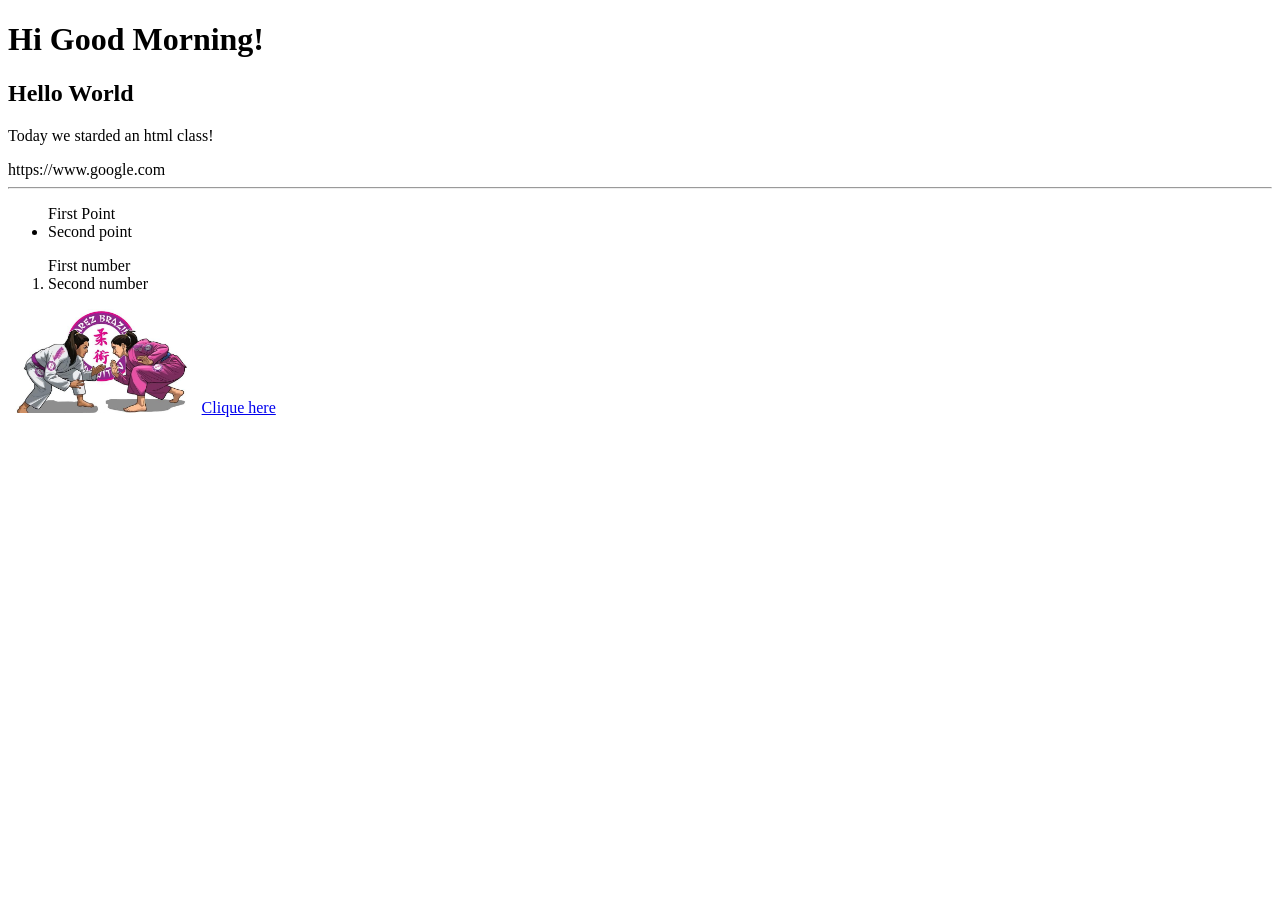
<file: Aula 1/index.html>
<!DOCTYPE html>
<html lang="en">
<head>
    <meta charset="UTF-8">
    <meta name="viewport" content="width=device-width, initial-scale=1.0">
    <title>aula 1</title>
</head>
<body>
    <h1> Hi Good Morning!</h1>
    <h2> Hello World</h2>
    <p> Today we starded an html class!</p>https://www.google.com
    <br>
    <hr>
    <ul>
        First Point
        <li>Second point</li>
    </ul>
    <ol>
        First number
        <li> Second number</li>
    </ol>
    <img src="imagens/jiu jtsu.jpg" height="15%" width=" 15%">
    <a href="contatos.html">Clique here</a>
</body>
</html>
</file>
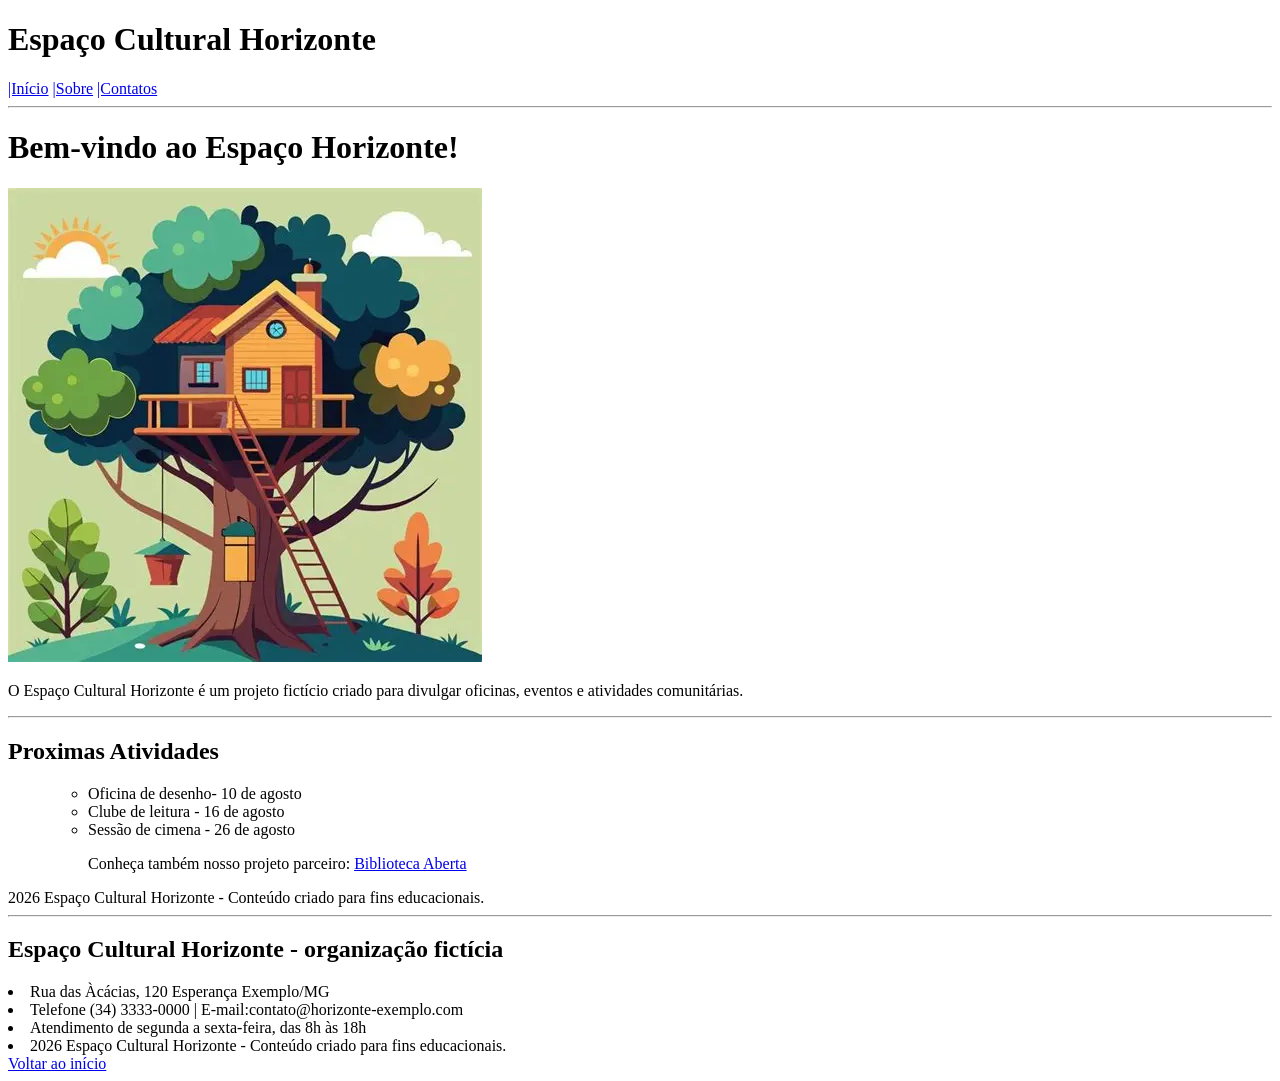
<file: Espaço Cutural Horizonte/index.html>
<!DOCTYPE html>
<html lang="en">

<body>
<head>
    <meta charset="UTF-8">
    <meta name="viewport" content="width=device-width, initial-scale=1.0">

    <title>Arquivo aberto no navegador</title>
</head>
<header>
<h1>Espaço Cultural Horizonte</h1>
</header>
<nav>

    <a href="index.html">|Início</a>
    <a href="sobre.html">|Sobre</a>
    <a href="contatos.html">|Contatos</a>
</nav>
<hr>
<main>
    <h1>Bem-vindo ao Espaço Horizonte!</h1>
    <img src="imagens\OIP.webp">
    <p>O Espaço Cultural Horizonte é um projeto fictício criado para divulgar oficinas, eventos e atividades comunitárias.</p>
<section>
        <hr>
        <h1>Proximas Atividades</h1>
    <ol>
        <ul>
        <li>Oficina de desenho- 10 de agosto</li>
        <li>Clube de leitura - 16 de agosto</li>
        <li> Sessão de cimena - 26 de agosto</li>
        <p> Conheça também nosso projeto parceiro: <a href="Biblioteca Aberta ">Biblioteca Aberta</a></p>
        </ul>
    </ol>2026 Espaço Cultural Horizonte - Conteúdo criado para fins educacionais.
<footer>
</section>
    <hr>
<section>
    <h2>Espaço Cultural Horizonte - organização fictícia</h2>

    <li>Rua das Àcácias, 120 Esperança Exemplo/MG</li>
     <li>Telefone (34) 3333-0000 | E-mail:contato@horizonte-exemplo.com</li>
     <li>Atendimento de segunda a sexta-feira, das 8h às 18h</li>
     <li>2026 Espaço Cultural Horizonte - Conteúdo criado para fins educacionais.</li>

</section>

    <a href="index.html">Voltar ao início</a>

</footer>
</main>
</body>
</html>
</file>
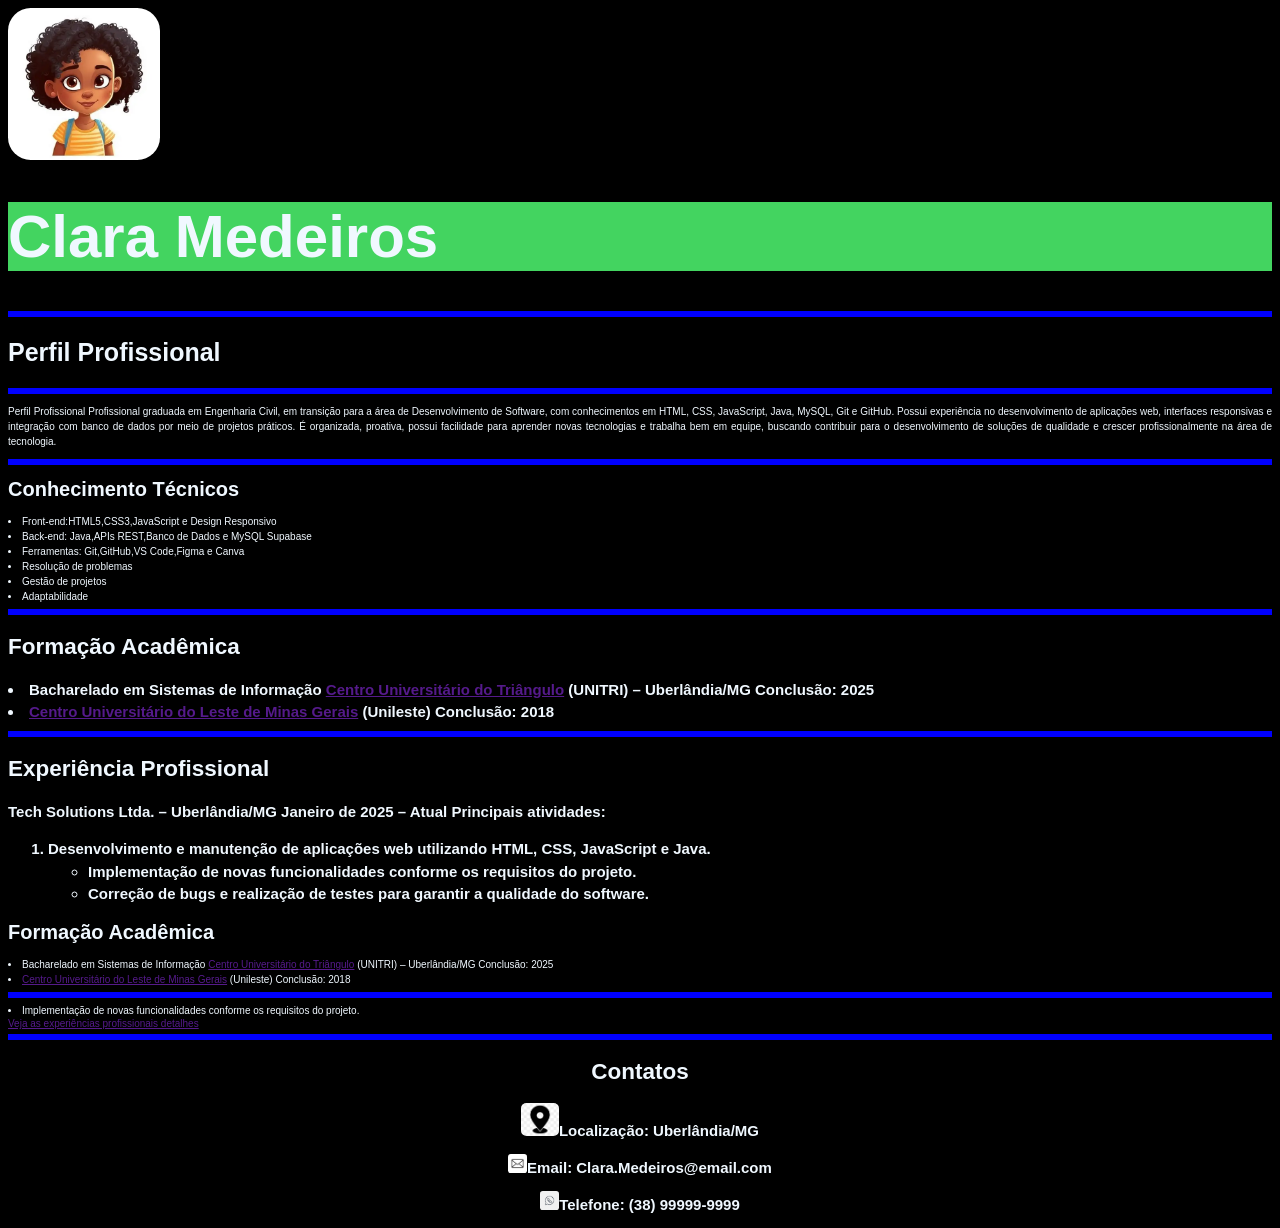
<file: Tarefa Curriculum/index.html>
<!DOCTYPE html>
<html lang="en">

<head>
    <meta charset="UTF-8">
    <meta name="viewport" content="width=device-width, initial-scale=1.0">
    <title>|Curriculum</title>
    <link rel ="stylesheet" href="style.css">
</head>

<body>
<main>
    <img src="imagens/clecia.webp" height="12%" width="12%">
<header>
    <h1>Clara Medeiros </h1>
</header>
    <hr>

    <h2>Perfil Profissional</h2>
    <hr>
    <p> Perfil Profissional Profissional graduada em Engenharia Civil, em transição para a área de Desenvolvimento de
        Software, com conhecimentos em HTML, CSS, JavaScript, Java, MySQL, Git e GitHub. Possui experiência no
        desenvolvimento de aplicações web, interfaces responsivas e integração com banco de dados por meio de projetos
        práticos. É organizada, proativa, possui facilidade para aprender novas tecnologias e trabalha bem em equipe,
        buscando contribuir para o desenvolvimento de soluções de qualidade e crescer profissionalmente na área de
        tecnologia.</p>
        <hr>
 </main>

    <h1> Conhecimento Técnicos</h1>

        <li>Front-end:HTML5,CSS3,JavaScript e Design Responsivo</li>
        <li>Back-end: Java,APIs REST,Banco de Dados e MySQL Supabase</li>
        <li>Ferramentas: Git,GitHub,VS Code,Figma e Canva</li>
        <li>Resolução de problemas</li>
        <li>Gestão de projetos</li>
        <li>Adaptabilidade</li>
    </ul>
<hr>
<section>
    <h1>Formação Acadêmica</h1>

    <li>Bacharelado em Sistemas de Informação <a href= "">Centro Universitário do Triângulo</a>  (UNITRI) – Uberlândia/MG Conclusão: 2025
    </li>
    <li><a href= "">Centro Universitário do Leste de Minas Gerais</a> (Unileste) Conclusão: 2018</li>
<hr>
    <h1>Experiência Profissional</h1>
    
    <p>Tech Solutions Ltda. – Uberlândia/MG Janeiro de 2025 – Atual Principais atividades:
<ol>
    <li>Desenvolvimento e manutenção de aplicações web utilizando HTML, CSS, JavaScript e Java.</li>
<ul>
    <li>Implementação de novas funcionalidades conforme os requisitos do projeto.</li>
    <li>Correção de bugs e realização de testes para garantir a qualidade do software.</li>
</ul>
</section>
    <h1>Formação Acadêmica</h1>

    <li>Bacharelado em Sistemas de Informação <a href= "">Centro Universitário do Triângulo</a>  (UNITRI) – Uberlândia/MG Conclusão: 2025
    </li>
    <li><a href= "">Centro Universitário do Leste de Minas Gerais</a> (Unileste) Conclusão: 2018</li>
<hr>
    <li> Implementação de novas funcionalidades conforme os requisitos do projeto.</li>
    <a href="" >Veja as experiências profissionais detalhes </a>
</ol>
<hr>
<section class="contatos">

    <h1>Contatos</h1>

<img src="imagens/localizacao.png" height="3%" width="3%">Localização: Uberlândia/MG</p>
<img src="imagens/e-mail.jpg" height="1.5%" width="1.5%">Email: Clara.Medeiros@email.com</p>
<img src="imagens/whats.jpg" height="1.5%" width="1.5%">Telefone: (38) 99999-9999</p>
</section>
</body>

</html>
</file>
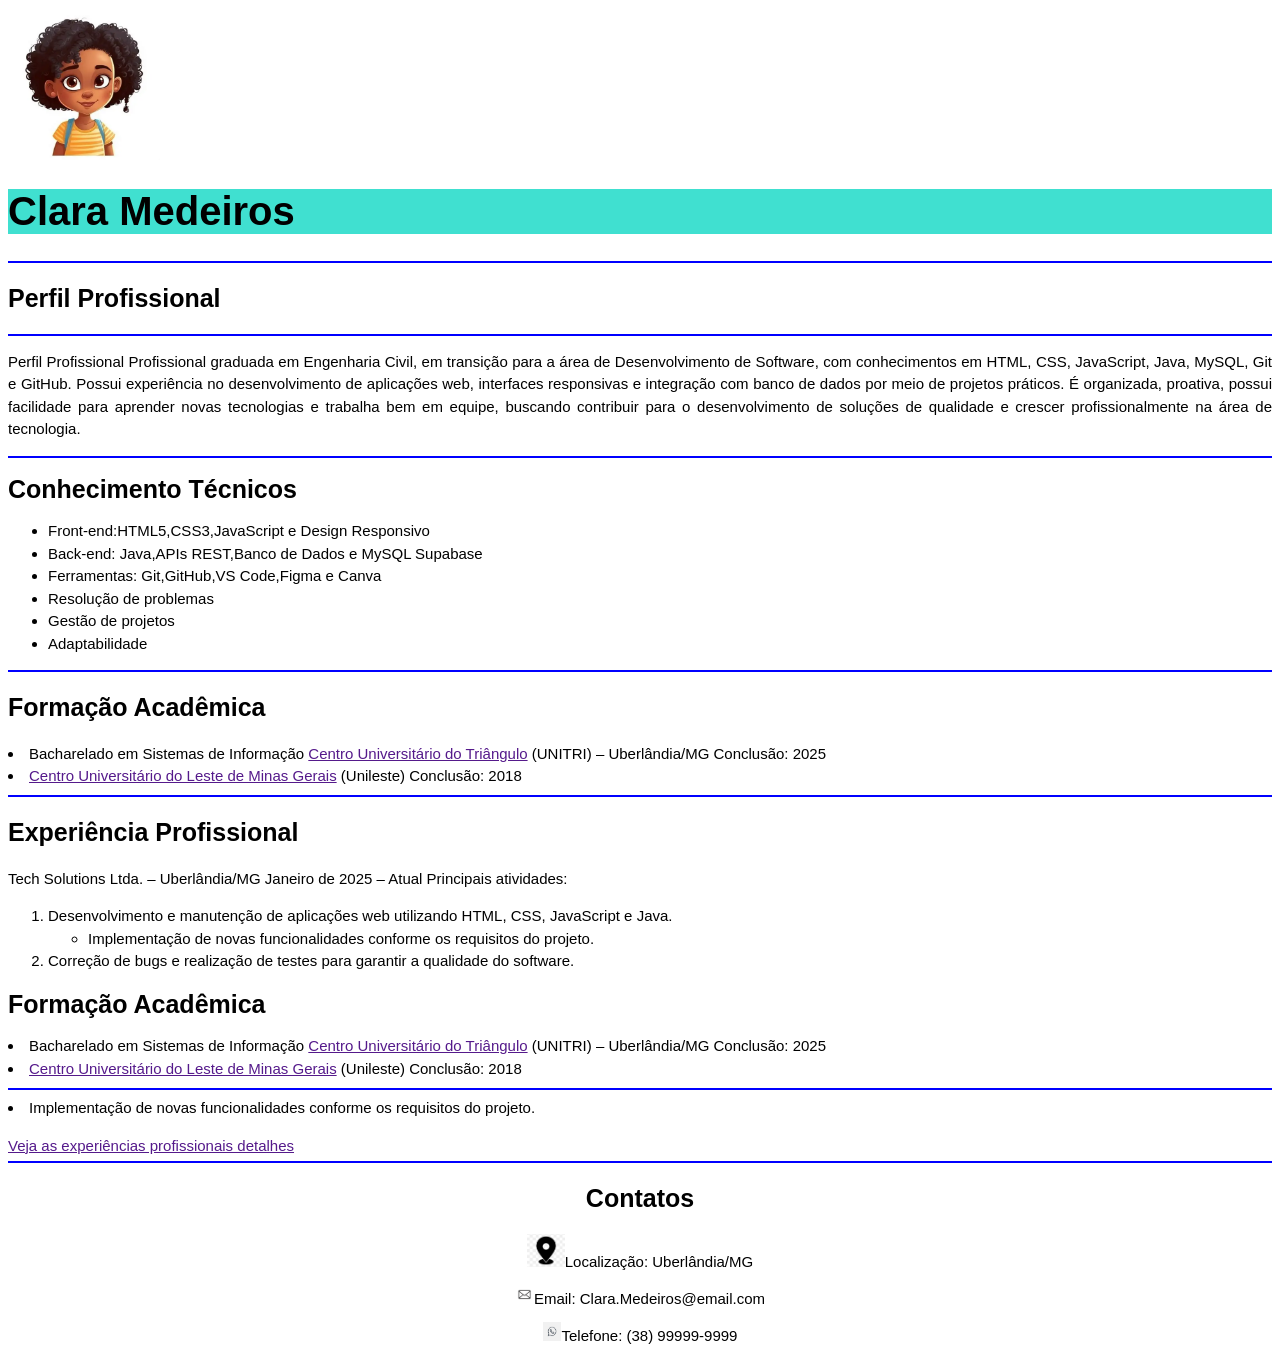
<file: Tarefa Curriculum01/index.html>
<!DOCTYPE html>
<html lang="en">

<head>
    <meta charset="UTF-8">
    <meta name="viewport" content="width=device-width, initial-scale=1.0">
    <title>|Curriculum</title>
    <link rel="stylesheet" href="style.css">
</head>

<body>
    <main>
    <img src="imagens/clecia.webp" height="12%" width="12%">
    <header>
    <h1 class="diferente">Clara Medeiros</h1>
    </header>
    <hr>

    <h2>Perfil Profissional</h2>
    <hr>
    <p> Perfil Profissional Profissional graduada em Engenharia Civil, em transição para a área de Desenvolvimento
            de
            Software, com conhecimentos em HTML, CSS, JavaScript, Java, MySQL, Git e GitHub. Possui experiência no
            desenvolvimento de aplicações web, interfaces responsivas e integração com banco de dados por meio de
            projetos
            práticos. É organizada, proativa, possui facilidade para aprender novas tecnologias e trabalha bem em
            equipe,
            buscando contribuir para o desenvolvimento de soluções de qualidade e crescer profissionalmente na área de
            tecnologia.</p>
    <hr>
    </main>

    <h1> Conhecimento Técnicos</h1>
<ul>

    <li>Front-end:HTML5,CSS3,JavaScript e Design Responsivo</li>
    <li>Back-end: Java,APIs REST,Banco de Dados e MySQL Supabase</li>
    <li>Ferramentas: Git,GitHub,VS Code,Figma e Canva</li>
    <li>Resolução de problemas</li>
    <li>Gestão de projetos</li>
    <li>Adaptabilidade</li>
</ul>
    <hr>
    <section>
    <h1>Formação Acadêmica</h1>

    <li>Bacharelado em Sistemas de Informação <a href="">Centro Universitário do Triângulo</a> (UNITRI) –
            Uberlândia/MG Conclusão: 2025
    </li>
    <li><a href="">Centro Universitário do Leste de Minas Gerais</a> (Unileste) Conclusão: 2018</li>
    <hr>
    <h1>Experiência Profissional</h1>

    <p>Tech Solutions Ltda. – Uberlândia/MG Janeiro de 2025 – Atual Principais atividades:</p>
    <ol>
    <li>Desenvolvimento e manutenção de aplicações web utilizando HTML, CSS, JavaScript e Java.</li>
<ul>
    <li>Implementação de novas funcionalidades conforme os requisitos do projeto.</li>
</ul> 
    <li>Correção de bugs e realização de testes para garantir a qualidade do software.</li>
  
    </ol> 
    </section>
    <h1>Formação Acadêmica</h1>

    <li>Bacharelado em Sistemas de Informação <a href="">Centro Universitário do Triângulo</a> (UNITRI) – Uberlândia/MG
        Conclusão: 2025
    </li>
    <li><a href="">Centro Universitário do Leste de Minas Gerais</a> (Unileste) Conclusão: 2018</li>
    <hr>
    <li> Implementação de novas funcionalidades conforme os requisitos do projeto.</li>
    <br>
    <a href="">Veja as experiências profissionais detalhes </a>
</ol>
    <hr>
    <section class="contatos">

        <h1>Contatos</h1>

        <img src="imagens/localizacao.png" height="3%" width="3%">Localização: Uberlândia/MG</p>
        <img src="imagens/e-mail.jpg" height="1.5%" width="1.5%">Email: Clara.Medeiros@email.com</p>
        <img src="imagens/whats.jpg" height="1.5%" width="1.5%">Telefone: (38) 99999-9999</p>
    </section>
</body>

</html>
</file>
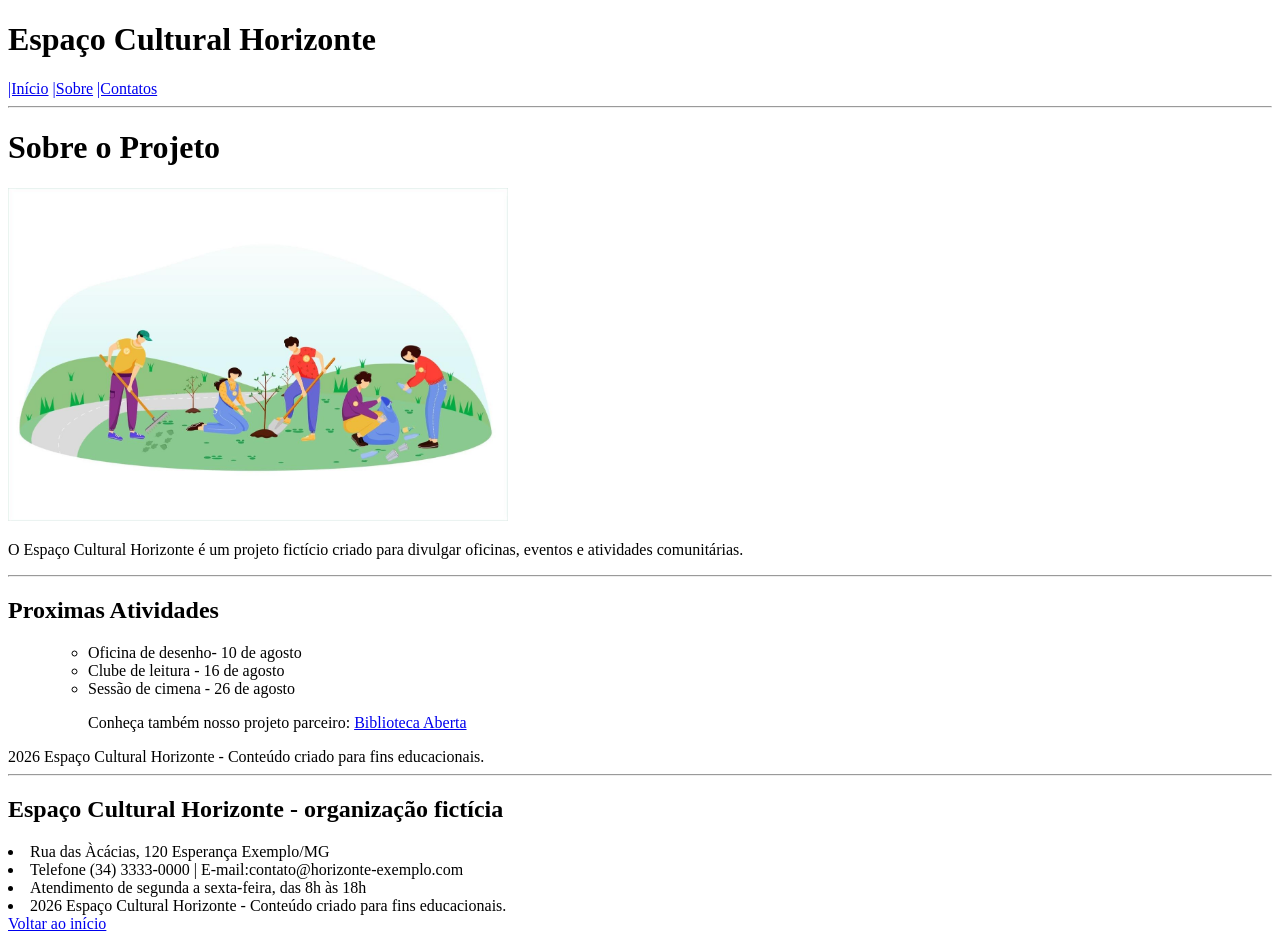
<file: Espaço Cutural Horizonte/contatos.html>
<!DOCTYPE html>
<html lang="en">
    <body>
<head>
    <meta charset="UTF-8">
    <meta name="viewport" content="width=device-width, initial-scale=1.0">
    <title>Arquivo aberto no navegador</title>
<header>
<h1>Espaço Cultural Horizonte</h1>
</header>
<nav>
    <a href="index.html">|Início</a>
    <a href="sobre.html">|Sobre</a>
    <a href="contatos.html">|Contatos</a>
</nav>
<hr>
<main>
    <h1>Sobre o Projeto</h1>
    <img src="imagens\volutarios.jpg" width = "500px">
        <p>O Espaço Cultural Horizonte é um projeto fictício criado para divulgar oficinas, eventos e atividades comunitárias.</p>
 <section>
        <hr>
        <h1>Proximas Atividades</h1>
    <ol>
        <ul>
        <li>Oficina de desenho- 10 de agosto</li>
        <li>Clube de leitura - 16 de agosto</li>
        <li>Sessão de cimena - 26 de agosto</li>
        <p> Conheça também nosso projeto parceiro: <a href="Biblioteca Aberta ">Biblioteca Aberta</a></p>
        </ul>
    </ol>2026 Espaço Cultural Horizonte - Conteúdo criado para fins educacionais.
 </section>
    <hr>
<Footer>
    <section>
    <h2>Espaço Cultural Horizonte - organização fictícia</h2>
    <li>Rua das Àcácias, 120 Esperança Exemplo/MG</li>
     <li>Telefone (34) 3333-0000 | E-mail:contato@horizonte-exemplo.com</li>
     <li>Atendimento de segunda a sexta-feira, das 8h às 18h</li>
     <li>2026 Espaço Cultural Horizonte - Conteúdo criado para fins educacionais.</li>

    </section>
    <a href="index.html">Voltar ao início</a>
</Footer>

</main>
</head>
</body>
</html>
</file>
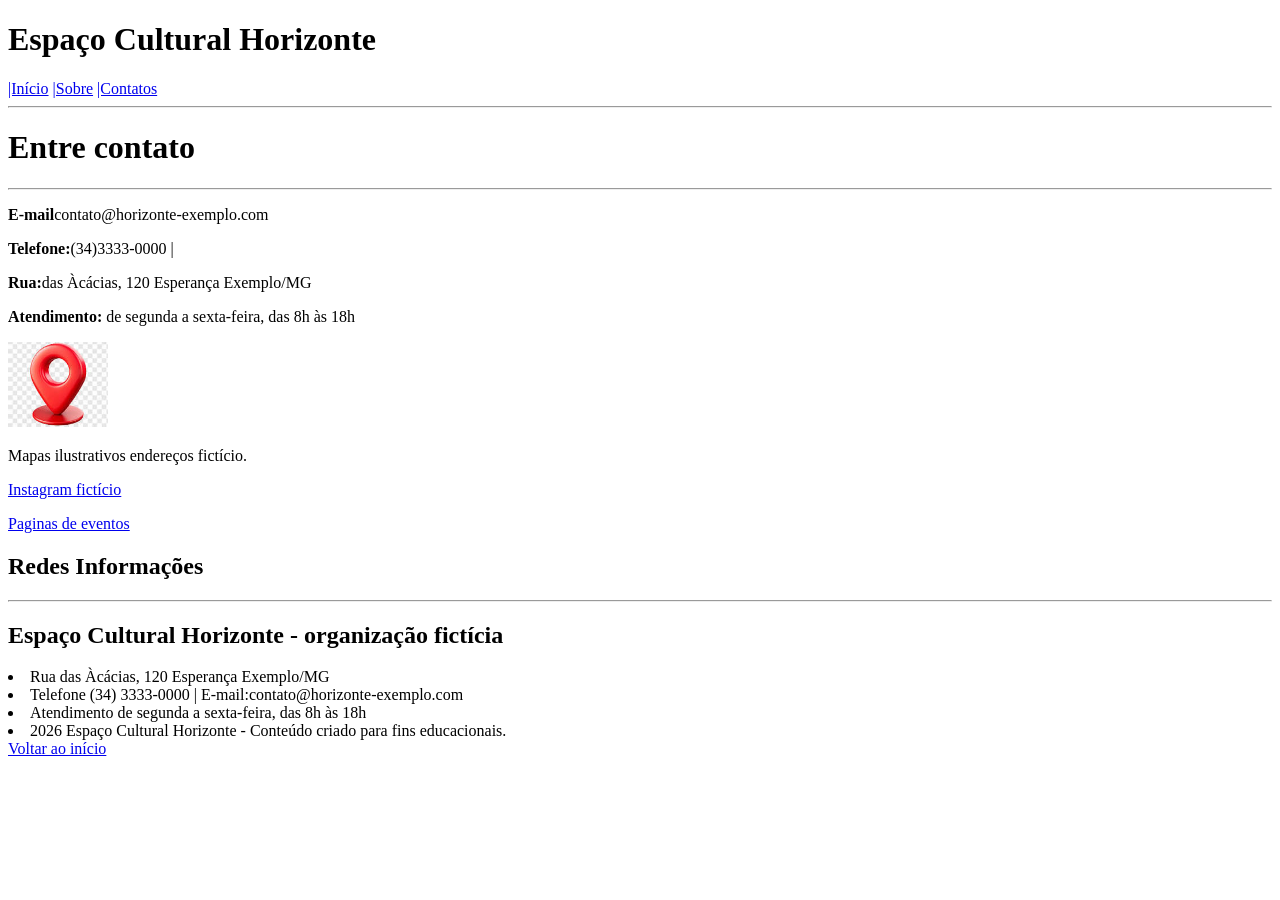
<file: Espaço Cutural Horizonte/sobre.html>
<!DOCTYPE html>
<html lang="en">
    
<head>
    <meta charset="UTF-8">
    <meta name="viewport" content="width=device-width, initial-scale=1.0">
    <title>Arquivo aberto no navegador</title>
    </head>
<body>
<header>
<h1>Espaço Cultural Horizonte</h1>
</header>
<nav>
    <a href="index.html">|Início</a>
    <a href="sobre.html">|Sobre</a>
    <a href="contatos.html">|Contatos</a>
</nav>
<hr>
<main>
    <h1>Entre contato</h1>
        <hr>
<section>
    <p><b>E-mail</b>contato@horizonte-exemplo.com</p>
    <p><b>Telefone:</b>(34)3333-0000 |</p>
    <p><b>Rua:</b>das Àcácias, 120 Esperança Exemplo/MG</p>
    <p><b>Atendimento:</b> de segunda a sexta-feira, das 8h às 18h</p>   

</section> <section>
        <img src="imagens\download.jpg" width="100px">
        <p>Mapas ilustrativos endereços fictício.</p>
        <a href="Instagram fictício">Instagram fictício</a></p>
        <a href="Paginas de eventos">Paginas de eventos</a></p>
</section>

 <section>
            <h2>Redes Informações</h2>      
 </section>
 <footer>

    <hr>
    <section>
    <h2> Espaço Cultural Horizonte - organização fictícia</h2>

     <li>Rua das Àcácias, 120 Esperança Exemplo/MG</li>
     <li>Telefone (34) 3333-0000 | E-mail:contato@horizonte-exemplo.com</li>
     <li>Atendimento de segunda a sexta-feira, das 8h às 18h</li>
     <li>2026 Espaço Cultural Horizonte - Conteúdo criado para fins educacionais.</li>
     
    </section>

    <a href="index.html">Voltar ao início</a>

</footer>
</main>

</body>
</html>
</file>
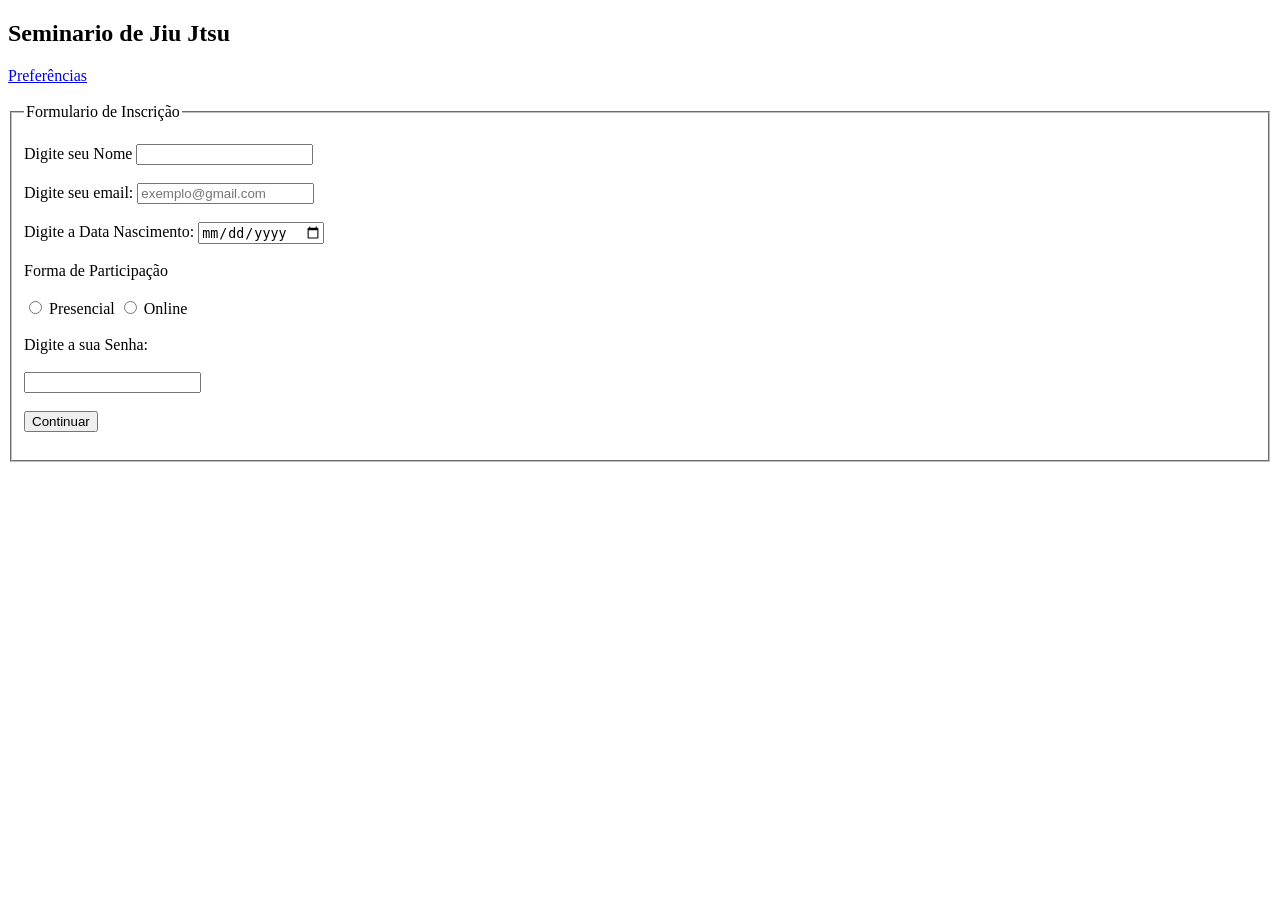
<file: Formulario Escola/cadastro.html>
<!DOCTYPE html>
<html lang="en">
<head>
    <meta charset="UTF-8">
    <meta name="viewport" content="width=device-width, initial-scale=1.0">
    <title>Escola Artes Marciais</title>
</head>

<body>
<header>
<h2>Seminario de Jiu Jtsu</h2>
</header>
<nav>
  <a href="preferencias.html">Preferências</a>
   <br>
    <br>
</nav>




   <main>
 <fieldset>

    <legend>Formulario de Inscrição</legend>

    <form action="preferencias.html">
    <br>
    <label>Digite seu Nome</label>
    <input type="nome completo"placeldor="fulano" required>
    <br>
    <br>
    <label>Digite seu email:</label>
    <input type="email" placeholder="exemplo@gmail.com" required>
    <br>
    <br>
    <label>Digite a Data Nascimento:</label>
    <input type="date">
    <br>  
    <br>
    <label>Forma de Participação</label>
    <br>
    <br>
    <input type="radio"name="modalidade">
    Presencial
    <input type="radio"name="modalidade">
    Online
    <br>
    <br>
    <label>Digite a sua Senha:</label>
    <br> 
    <br>
    <input type="password" required> 
    <br>
    <br>
    <button type ="submit">Continuar</button>
    <br>
    <br>
    </form>
 </fieldset>
   </main> 
</body>
</html>
</file>
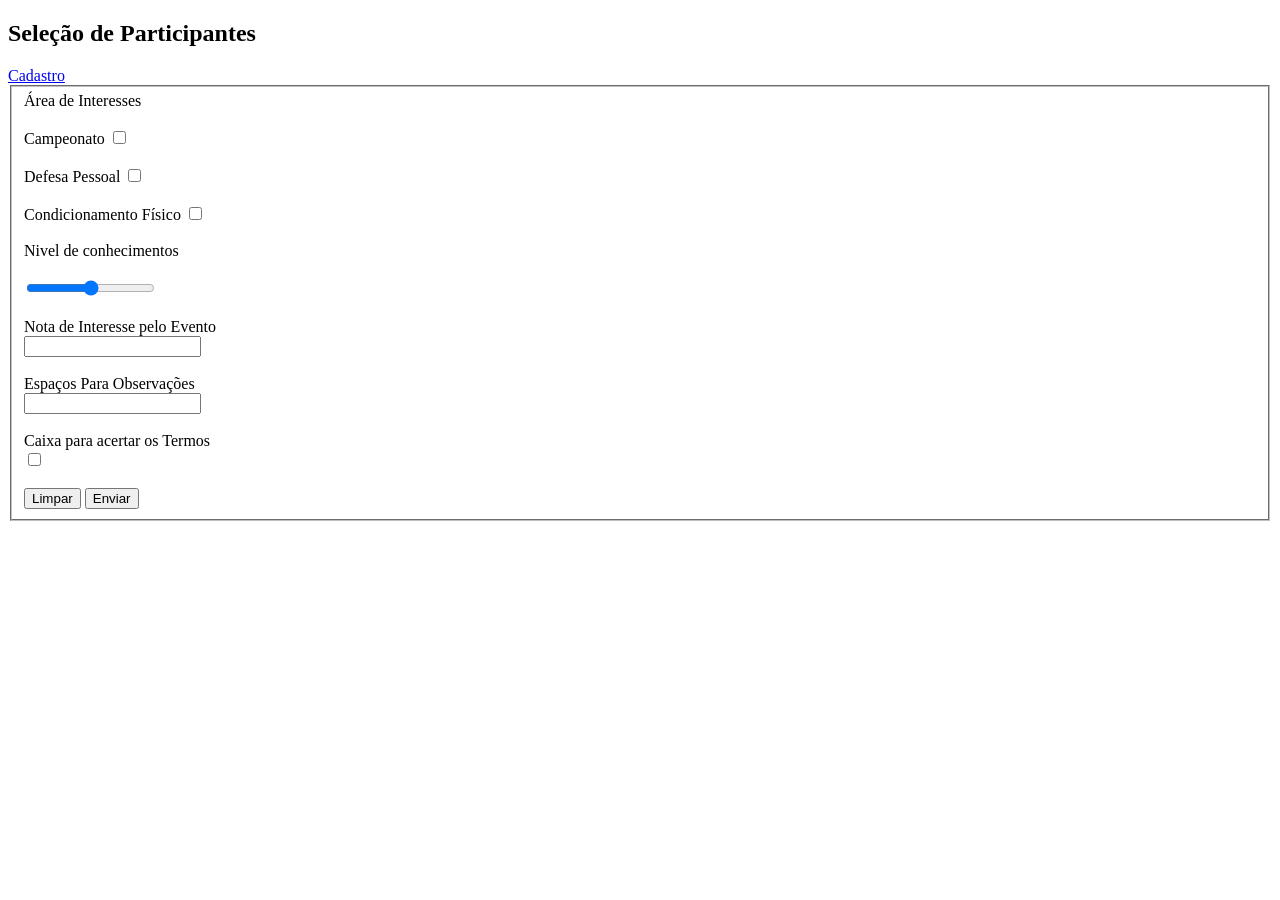
<file: Formulario Escola/preferencias.html>
<!DOCTYPE html>
<html lang="en">
<head>
    <meta charset="UTF-8">
    <meta name="viewport" content="width=device-width, initial-scale=1.0">
    <title>Document</title>
</head>

<body>
    <header>
<h2> Seleção de Participantes</h2>
</header>
<nav>
    <a href="cadastro.html">Cadastro</a>
</nav>
    <main>
        <fieldset>
            <form>
                <label>Área de Interesses</label>
                <br>
                <br>
                Campeonato
                <input type="checkbox">
                <br>
                <br>
                Defesa Pessoal
                <input type="checkbox">
                <br>
                <br>
                Condicionamento Físico
                <input type="checkbox">
                <br>
                <br>
                <label>Nivel de conhecimentos</label>
                <br>
                <br>
                <input type="range"min="0" max="10">
                <br>
                <br>
                <label>Nota de Interesse pelo Evento</label>
                <br>
                <input type="text">
                <br>
                <br>
                <label>Espaços Para Observações</label>
                <br>
                <input type="text">
                <br>
                <br>
                <label>Caixa para acertar os Termos</label>
                <br>
                <input type="checkbox">
                <br>
                <br>
                <button type ="submit">Limpar</button>  <button type ="submit">Enviar</button>        
        
            </form>
        </fieldset>
    </main>
    
</body>
</html>
</file>
<file: Tarefa Curriculum/style.css>
header{
     background-color: #43d460;
     font-family:Verdana, Geneva, Tahoma, sans-serif;
      font-size: 30px;
}
body{
    font-family:Verdana, Geneva, Tahoma, sans-serif;
    font-size: 10px;
    background-color: black;
    color: aliceblue;
}
h2{
    font-weight: bolder;
    font-size: 25px;
}

img{
    border-radius: 15%;
}
p{
    text-align: justify;
    line-height: 1.5;
    text-decoration: solid;
}
li,ul,ol{
   line-height: 1.5;
}

.contatos{
    text-align: center;
}
section{
    font-weight: bolder;
    font-family:Verdana, Geneva, Tahoma, sans-serif;
    font-size: 15px;
}
.contatos{
    text-align: center;
}
hr{

    border: 3px blue solid;
}
</file>
<file: Tarefa Curriculum01/style.css>
header{
    background-color: turquoise;
    font-family:Verdana, Geneva, Tahoma, sans-serif;
    font-size: 15px;
}
body{
    font-family:Verdana, Geneva, Tahoma, sans-serif;
    font-size: 15px;
    background-color: white;
    color: black;
}

h2,h1{
    
    font-size: 25px;
}

img:hover
{
    border-radius: 10px;
    transform: scale(0.5);
    cursor: grab;
    box-shadow: none;
}

p {
    text-align: justify;
    line-height: 1.5;
    text-decoration: solid;
    font-size: 15px;
}
li,ul,ol{
    line-height: 1.5;
    font-size: 15px;
}

section{
    font-family:Verdana, Geneva, Tahoma, sans-serif;
    font-size: 15px;
   }
hr{

    border: 1px blue solid;
       font-size: 15px;
}
main{
    background-color: white;
    font-family:Verdana, Geneva, Tahoma, sans-serif;
    font-size: 15px;
}

.contatos{
    text-align: center;
}
.diferente{
     font-size: 40px;
}
</file>
